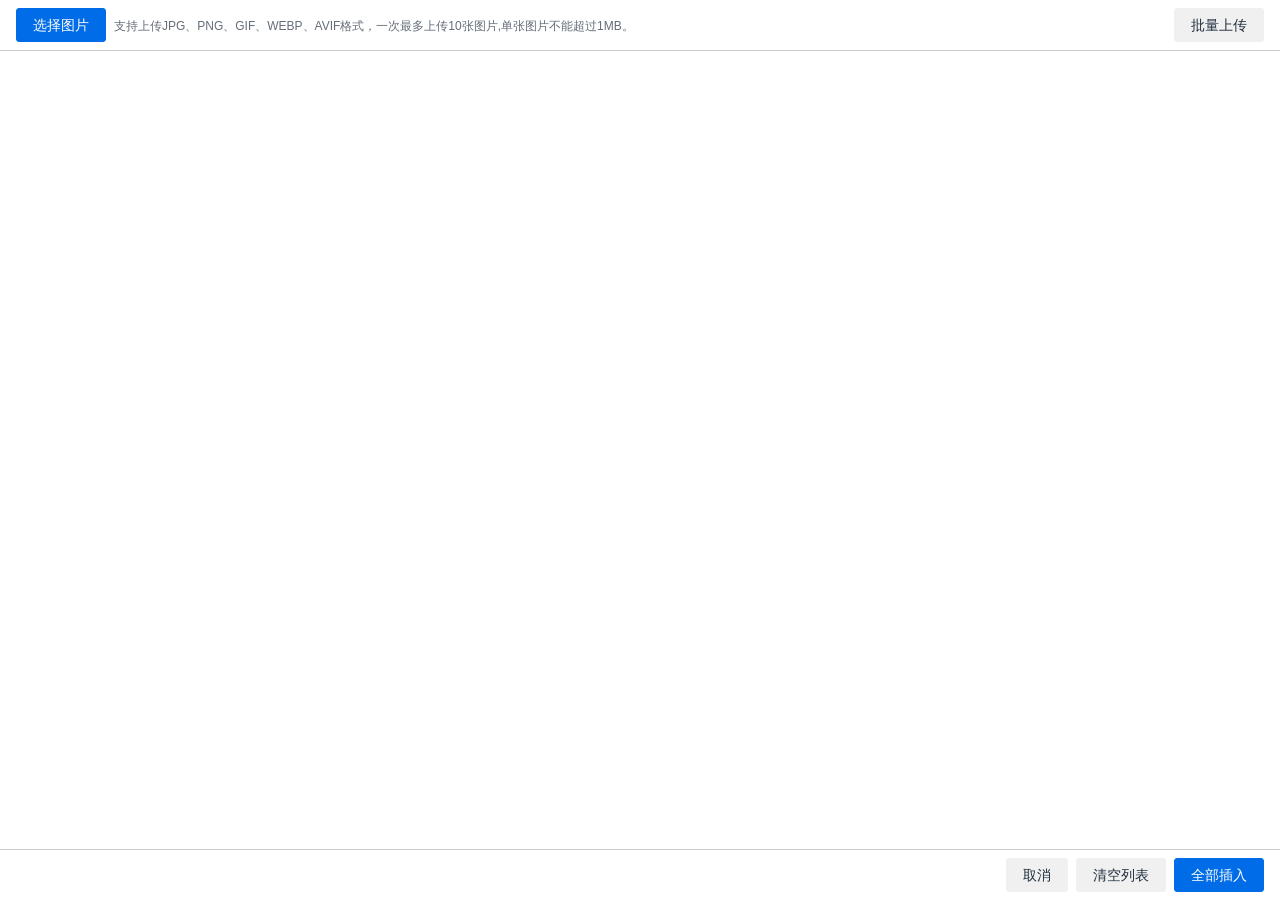
<file: web/style/tinymce/plugins/batchUploadImage/index.html>
<!DOCTYPE html>
<html lang="zh_CN">

<head>
    <meta charset="utf-8">
    <title>批量上传图片</title>
    <meta name="viewport" content="user-scalable=no,width=device-width,initial-scale=1,maximum-scale=1">
    <style>
        body {
            font-family: -apple-system, BlinkMacSystemFont, Segoe UI, Roboto, Oxygen-Sans, Ubuntu, Cantarell, Helvetica Neue, sans-serif;
            font-size: 14px;
            line-height: 1.5;
            color: rgba(34, 47, 62, .7);
            height: 100vh;
            margin: 0
        }

        button {
            font: inherit;
            line-height: 24px;
            cursor: pointer;
            outline: 0
        }

        button:disabled {
            cursor: not-allowed
        }

        .button {
            color: #222f3e;
            padding: 4px 16px;
            background-color: #f0f0f0;
            border: 1px solid #f0f0f0;
            border-radius: 3px
        }

        .button:hover {
            color: #222f3e;
            background-color: #e3e3e3;
            border-color: #e3e3e3
        }

        .button:disabled {
            color: rgba(34, 47, 62, .5);
            background-color: #f0f0f0;
            border-color: #f0f0f0
        }

        .button+.button {
            margin-left: 4px
        }

        .primary {
            color: #fff;
            background-color: #006ce7;
            border-color: #006ce7
        }

        .primary:hover {
            color: #fff;
            background-color: #0060ce;
            border-color: #0060ce
        }

        .footer,
        .header {
            padding: 8px 16px;
            display: flex;
            justify-content: space-between
        }

        .header {
            border-bottom: 1px solid #ccc
        }

        .footer {
            border-top: 1px solid #ccc
        }

        .tip {
            margin-left: 4px;
            font-size: 12px;

        }

        .main {
            height: calc(100vh - 102px);
            overflow-y: auto
        }

        .list {
            list-style: none;
            padding: 8px;
            margin: 0;
            display: flex;
            flex-wrap: wrap
        }

        .item {
            width: 132px;
            margin: 8px;
            position: relative
        }

        .item:after,
        .item:hover .remove {
            width: 32px;
            height: 32px;
            border-radius: 32px
        }

        .item:after {
            content: "";
            position: absolute;
            top: 6px;
            right: 6px;
            z-index: 1
        }

        .item[data-state="0"]:after {
            background: #909399 url([data-uri]) no-repeat 50%
        }

        .item[data-state="1"]:after {
            background: #fff url([data-uri]) no-repeat 50%
        }

        .item[data-state="2"]:after {
            background: #67c23a url([data-uri]) no-repeat 50%
        }

        .item[data-state="-1"]:after {
            background: #f56c6c url([data-uri]) no-repeat 50%
        }

        .image {
            width: 128px;
            height: 128px;
            -o-object-fit: scale-down;
            object-fit: scale-down;
            padding: 1px;
            border: 1px solid #ccc
        }

        .name {
            white-space: nowrap;
            overflow: hidden;
            text-overflow: ellipsis
        }

        .remove {
            position: absolute;
            top: 6px;
            right: 6px;
            z-index: 2;
            cursor: pointer;
            display: none
        }

        .item:hover .remove {
            background: #0060ce url([data-uri]) no-repeat 50%;
            display: block
        }
    </style>
</head>

<body>
    <div class="header">
        <div class="header-start"><button id="choose" class="button primary">选择图片</button> <span
                class="tip">支持上传JPG、PNG、GIF、WEBP、AVIF格式，一次最多上传10张图片,单张图片不能超过1MB。</span></div>
        <div class="header-end"><button id="upload" class="button">批量上传</button></div>
    </div>
    <div id="main" class="main">
        <ul id="list" class="list"></ul>
    </div>
    <div class="footer">
        <div class="footer-start"></div>
        <div class="footer-end"><button id="cancel" class="button">取消</button> <button id="empty"
                class="button">清空列表</button> <button id="insert" class="button primary">全部插入</button></div>
    </div>
    <script>
        const { editor, dialog } = parent.BatchUploadImage;

        const images_upload_url = "/api/upimg.php";
        const uploadHandler = function (data, callback, fail) {
            // 上传图片
            var xhr = new XMLHttpRequest()
            xhr.open("post", images_upload_url, true)
            xhr.onload = function () {

                if (xhr.status == 500) {// 请求失败
                    fail(-1);
                } else {
                    const json = JSON.parse(xhr.responseText);
                    if (!json || typeof json.location != 'string') {
                        fail(-1);
                    } else {
                        if (xhr.readyState == 4 && xhr.status == 200) {// 请求成功
                            var response = JSON.parse(xhr.responseText)
                            callback(response.location)
                        } else {
                            fail(-1);
                        }
                    }

                }


            }
            var formdata = new FormData();
            formdata.append("file", data.file);
            xhr.send(formdata);

        }
        const fileType = editor.getParam('batch_upload_image_type', ['jpg', 'jpeg', 'png', 'gif','webp','avif'], 'array');
        const accept = fileType.map(type => `.${type}`).toString();
        const uploadButton = document.querySelector('#upload');
        const list = document.querySelector('#list');
        const images = [];
        // 选择图片
        document.querySelector('#choose').addEventListener('click', () => {
            const input = document.createElement('input');
            input.setAttribute('type', 'file');
            input.setAttribute('multiple', 'multiple');
            input.setAttribute('accept', accept);
            input.onchange = function () {
                checkImage(this.files);
            }
            input.click();
        });
        // 选择图片
        uploadButton.addEventListener('click', function () {
            let length = 0;
            images.forEach(v => {
                if (v.url === '') {
                    length++;
                    if (v.state === -1) {
                        v.state = 0;
                    }
                }
            });

            if (length) {
                this.disabled = true;
                uploadQueue();
            }
        });

        document.querySelector('#cancel').addEventListener('click', () => {
            dialog.close();
        });

        document.querySelector('#empty').addEventListener('click', () => {
            document.querySelector('#list').innerHTML = '';
            images.length = 0;
        });

        document.querySelector('#insert').addEventListener('click', () => {
            if (images.length) {
                let html = '';
                images.forEach(img => {
                    if (img.url) {
                        html += `<img src="${img.url}" alt="" /><br>`;
                    }
                });
                editor.insertContent(html);
                images.length = 0;
            }
            dialog.close();
        });
        // 拖拽上传
        document.addEventListener('dragover', e => e.preventDefault());
        document.querySelector('#main').addEventListener('drop', function (e) {
            e.preventDefault();
            checkImage(e.dataTransfer.files);
        });
        // 移除图片
        list.addEventListener('click', ({ target }) => {
            if (target.classList.contains('remove')) {
                let index = Array.from(list.querySelectorAll('.remove')).indexOf(target);
                list.removeChild(target.parentElement);
                delete images.splice(index, 1);
            }
        });
        // 获取文件后缀
        function ext(filename) {
            return filename.split('.').pop();
        }
        // 检查图片
        function checkImage(files) {
            if (files.length <= 10) {// 检查文件类型
                const _files = Array.from(files).filter(file => fileType.indexOf(ext(file.name)) > -1);
                let items = _files.map(file => {
                    let blobUrl = window.URL.createObjectURL(file);
                    images.push({ file: file, blobUrl: blobUrl, url: '', state: 0 });
                    return `<li class="item" data-state="0"><img class="image" src="${blobUrl}" alt=""><div class="name" title="${file.name}">${file.name}</div><span class="remove"></span></li>`;
                });
                list.innerHTML += items.join('');
            }else{
                alert('一次最多上传10张图片');
            }
        }
        // 上传队列
        function uploadQueue() {
            let index = images.findIndex(v => v.state === 0);
            if (index === -1) {
                uploadButton.disabled = false;
                return;
            }

            let item = list.querySelectorAll('li')[index];
            item.dataset.state = '1';

            const img = images[index];
            const data = {
                file: img.file,
                blob: () => img.file
            };
            uploadHandler(data, function (url) {
                img.url = url;
                img.state = 2;
                item.dataset.state = '2';// 上传成功
                uploadQueue();
            }, function () {
                img.state = -1;
                item.dataset.state = '-1';// 上传失败
                item.querySelector('.name').innerHTML = "<span style='color:red'>文件体积超过限制</span>";
                uploadQueue();
            });
        }
    </script>
</body>

</html>
</file>
